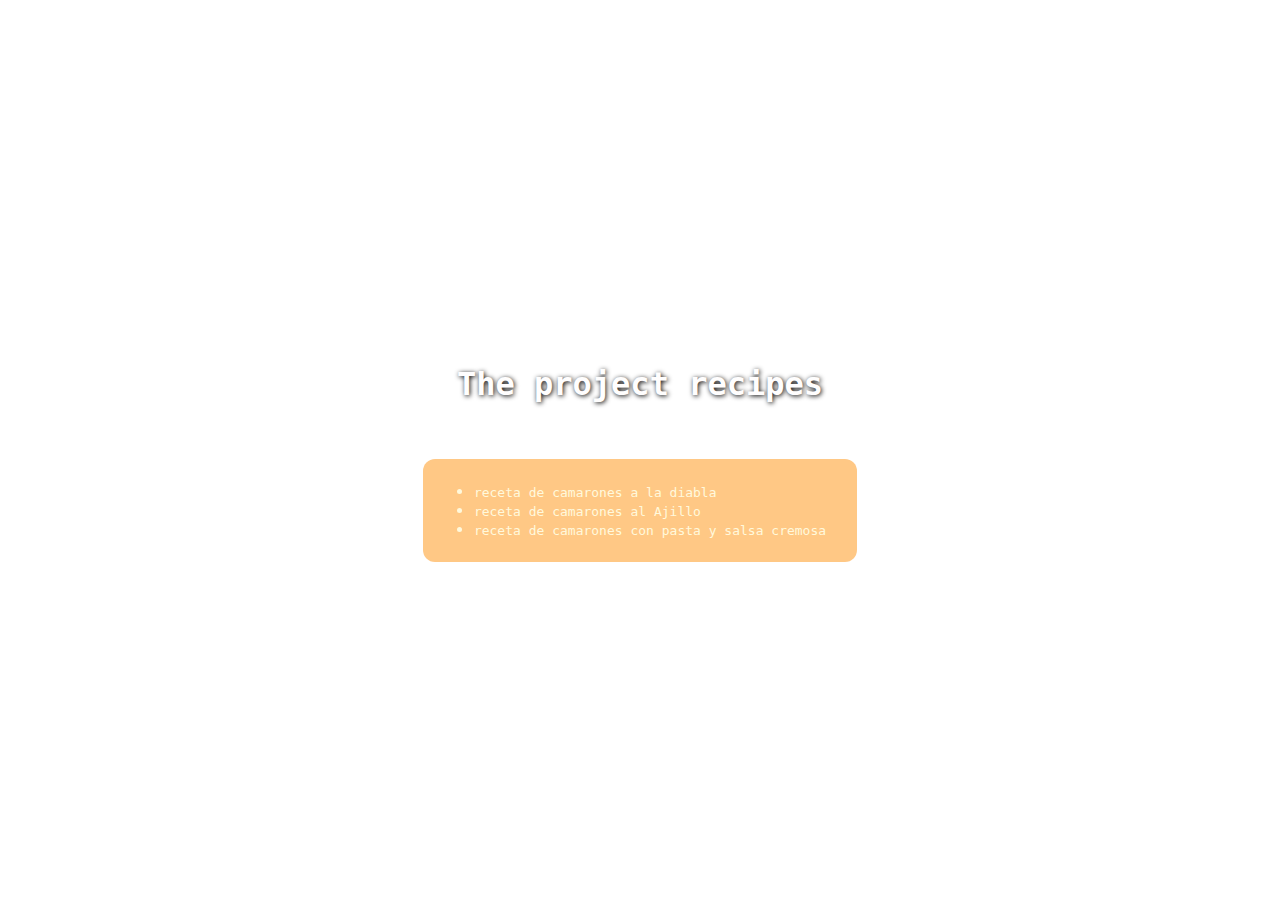
<file: index.html>
<!DOCTYPE html>
<html lang="es">
  <head>
      <meta charset="UTF-8">
      <meta http-equiv="X-UA-Compatible" content="IE=edge">
      <meta name="viewport" content="width=device-width, initial-scale=1.0">
      <title>RecetasAndMore</title>
      <link rel="stylesheet" href="style.css">
      <link rel="shortcut icon" href="logocamaron.png">
  </head>
  <body>
    <div class="fondo">
      <div class="main">
        <h1>The project recipes</h1>
      </div>

      <div class="lista">
        <ul>
          <li><a href="recetascamarones-0.html">receta de camarones a la diabla</a></li>
          <li><a href="recetascamarones-1.html">receta de camarones al Ajillo</a></li>
          <li><a href="recetascamarones-2.html">receta de camarones con pasta y salsa cremosa</a></li>
        </ul>
      </div>
    </div>
  </body>
</html>
</file>
<file: style.css>
body{
    margin: 0;
    padding: 0;
    box-sizing: border-box;
    font-family: monospace, sans-serif;
    
}
.fondo{
    background-image: url(https://images2.alphacoders.com/790/790657.png);
    background-size: cover;
    display: flex;
    justify-content: center;
    align-items: center;
    flex-direction: column;
    height: 100vh;

}
.main{
    text-align: center;
    color: rgb(255, 254, 254);
    text-shadow: 1px 1px 5px rgb(0, 0, 0);
    padding: 20px;
    border-radius: 13px;
}
.lista{
    /* display: flex; */
    /* justify-content: center;
    align-items: center;
    text-align: center; */ 
    padding: 20px;
    margin: 15px;
    background-color: rgba(255, 140, 0, 0.479);
    border-radius: 12px;
    color: rgb(255, 249, 220);
}
.lista ul{
    display: flex;
    flex-direction: column;
    justify-content: center;
    text-align: left;
    margin: 3px;
    padding: 0px 8px 0px 28px;
}
a{
    color: rgb(255, 249, 220);
    text-decoration: none;
    font-size: 13px;
}
.lista a:hover{
    color: rgb(0, 0, 0);
}
@media (max-width: 680px) {
    .fondo{
        flex-direction: column;
    }
    
}
</file>
